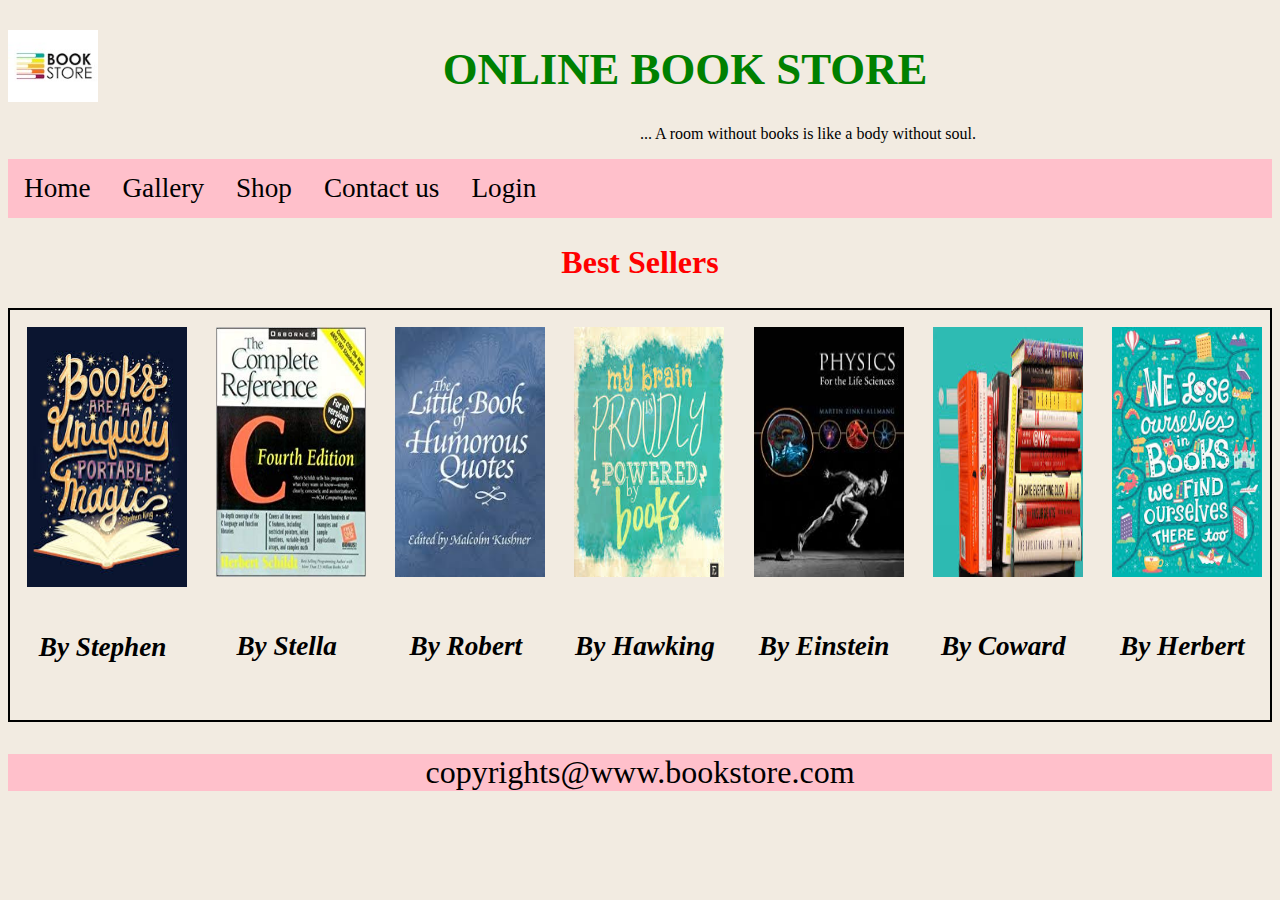
<file: index.html>
<!DOCTYPE html>
<html lang="en" dir="ltr">
  <head>
    <meta charset="utf-8">
    <meta name="viewport" content="width=device-width,initial-scale=1.0">
    <meta name="description" content="This is my book store.">
    <link rel="stylesheet" href="css/style.css">
    <title>PORTFOLIO WEB SITE</title>

  </head>
  <body class="b">

    <header>
      <nav>
        <img id="swet" src="img/logo4.jpg" alt="Not found">

      </nav>
<h1 class="h1"> ONLINE BOOK STORE</h1>



<p id="quote">... A room without books is like a body without soul.</p>


    </header>

    <nav>
    <ul class="aab">
      <li class="homepage"><a href="#Home">Home</a></li>
      <li class="homepage"><a href="#Gallery">Gallery</a></li>
      <li class="homepage"><a href="#shop">Shop</a></li>
        <li class="homepage"><a href="#Contact us">Contact us</a></li>
        <li class="homepage"><a href="login.html">Login</a></li>
      </ul>
       </nav>

      <h2 class="h2">Best Sellers</h2>
    <section class="booksstore">
      <article class="arclass">
        <img class="books" src="img/book4.jpg" alt="java " width="160" height="260">
       <h4 class="style">By Stephen</h4>
         </article>



      <article class="arclass">
        <img class="books" src="img/img.jpg" alt="java " width="150" height="250">
        <h5 class="style">By Stella</h5>
        </article>


      <article class="arclass">
        <img class="books" src="img/book5.jpg" alt="java " width="150" height="250">
        <h5 class="style">By Robert</h5>
      </article>

      <article class="arclass">
        <img class="books" src="img/book2.jpg" alt="java " width="150" height="250">
        <h5 class="style">By Hawking</h5>
        </article>

      <article class="arclass">
        <img class="books" src="img/img2.jpg" alt="java " width="150" height="250">
        <h5 class="style">By Einstein</h5>
      </article>

      <article class="arclass">
        <img class="books" src="img/book9.jpg" alt="java " width="150" height="250">
        <h5 class="style">By Coward</h5>
     </article>

      <article class="arclass">
        <img class="books" src="img/book3.jpg" alt="java " width="150" height="250">
        <h5 class="style">By Herbert</h5>
      </article>

    </section>
  <footer class="rights">
    <p id="p">copyrights@www.bookstore.com</p>
  </footer>
  </body>
</html>
</file>
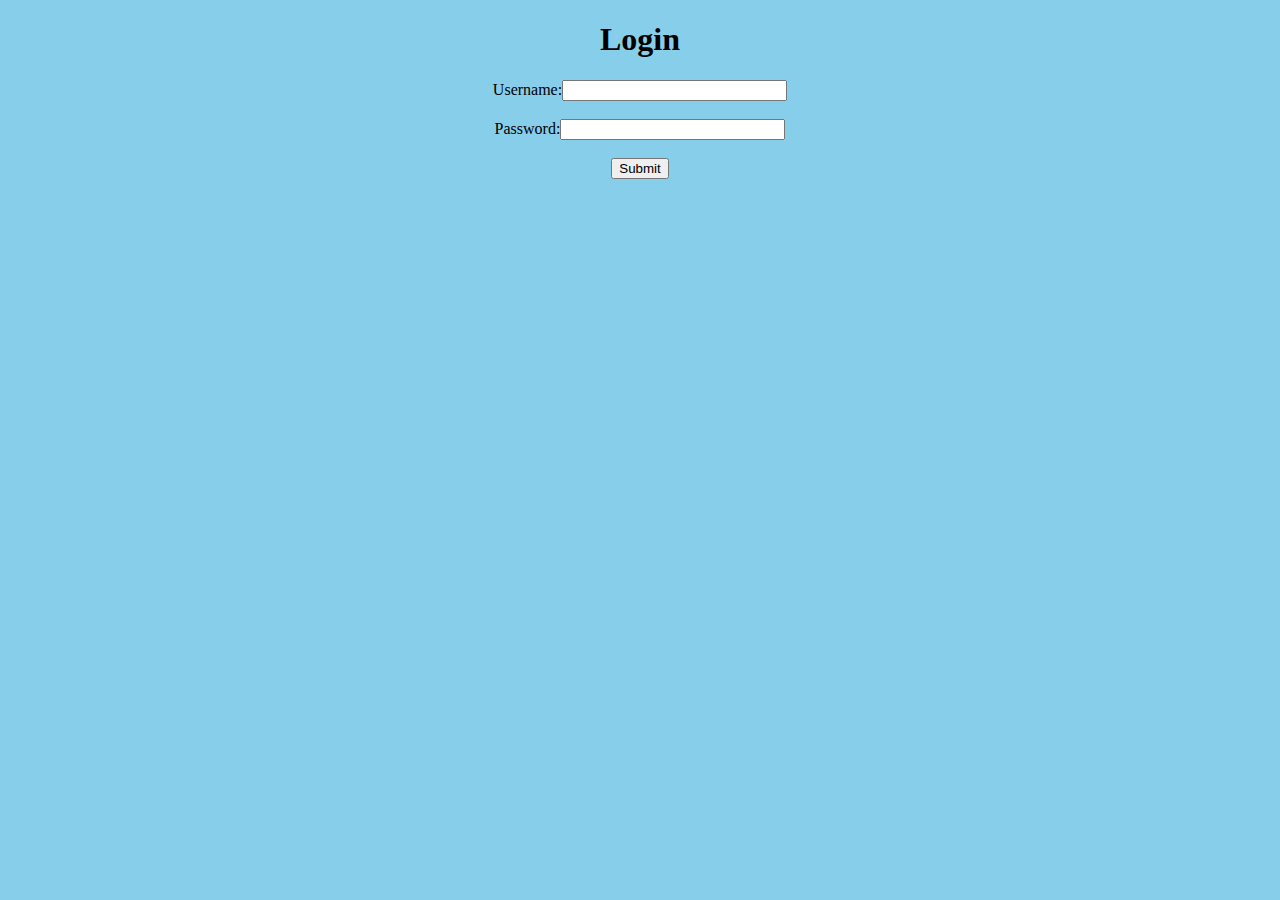
<file: login.html>
﻿<!DOCTYPE html>
<html>
<body style="background-color:skyblue;">
<form>
<center>
<h1 style="color:black">Login</h1>
Username:<input type="text"name="user"
size="25"><br><br>
Password:<input type="password"name="pwd"
size="25"><br><br>
<button type="button">Submit</button>
</form>
</center>
</body>
</html>
</file>
<file: css/style.css>
.aab{
  list-style-type: none;
  margin: 0;
  padding: 0;
  overflow: hidden;
  background-color: pink;
  top: 0;
  font-size: 20px;
}

.homepage{
  float: left;
}
.homepage a{
  display: block;
  color: black;
  text-align: center;
  padding: 14px 16px;
  text-decoration: none;
}
.homepage a:hover{
  background-color: green;
  overflow: hidden;
  color: white;
}


.h1{
  text-align: center;
  color: green;
  padding-top: 1%;

}
.booksstore{
 border: 2px solid black;
 display: flex;
 flex-wrap: wrap;
 justify-content: center;
}


.h2
{
  color: red;
  text-align: center;
}
.books{

  padding:3%;


}
.arclass{

  padding: 1%;
  justify-content: center;
  text-align: center;



}
#p{
  text-align: center;
}


  .b{

    background-image: url(../img/back2.jpg);

  }
  #quote{
    margin-left: 50%;
  }
#swet{
  float: left;
  width: 90px;

}
.rights{
font-size: 20px;
  background-color: pink;

}
/*media queries */
@media  only screen and (max-width:425px){
  .booksstore{
    border:2px solid #000;
   display: flex;
flex-wrap: wrap;
   flex-direction: column;
   justify-content: center;

}


}

@media screen and (min-width:426px) and (max-width:768px) {
  .booksstore{
    border:2px solid #000;
    display: flex;
    justify-content: center;

    flex-wrap: wrap;

}
.style{
  font-style: italic;
  font-size: 20px;
}
.arclass {
  width: 45%;
}
}
@media screen and (min-width:769px) and (max-width:1440px) {
  .booksstore{
    border:2px solid #000;
    display: flex;
    justify-content: space-between;
    flex-wrap: wrap;

}
.style{
  font-style: oblique;
  font-size: 170%;
}
.aab{
  font-size: 170%;
}
h1{
  font-size: 280%;
}
#h{
  font-size: 150%;
}
h2{
  font-size: 200%;
}
#p{
  font-size: 160%;
}
}
</file>
